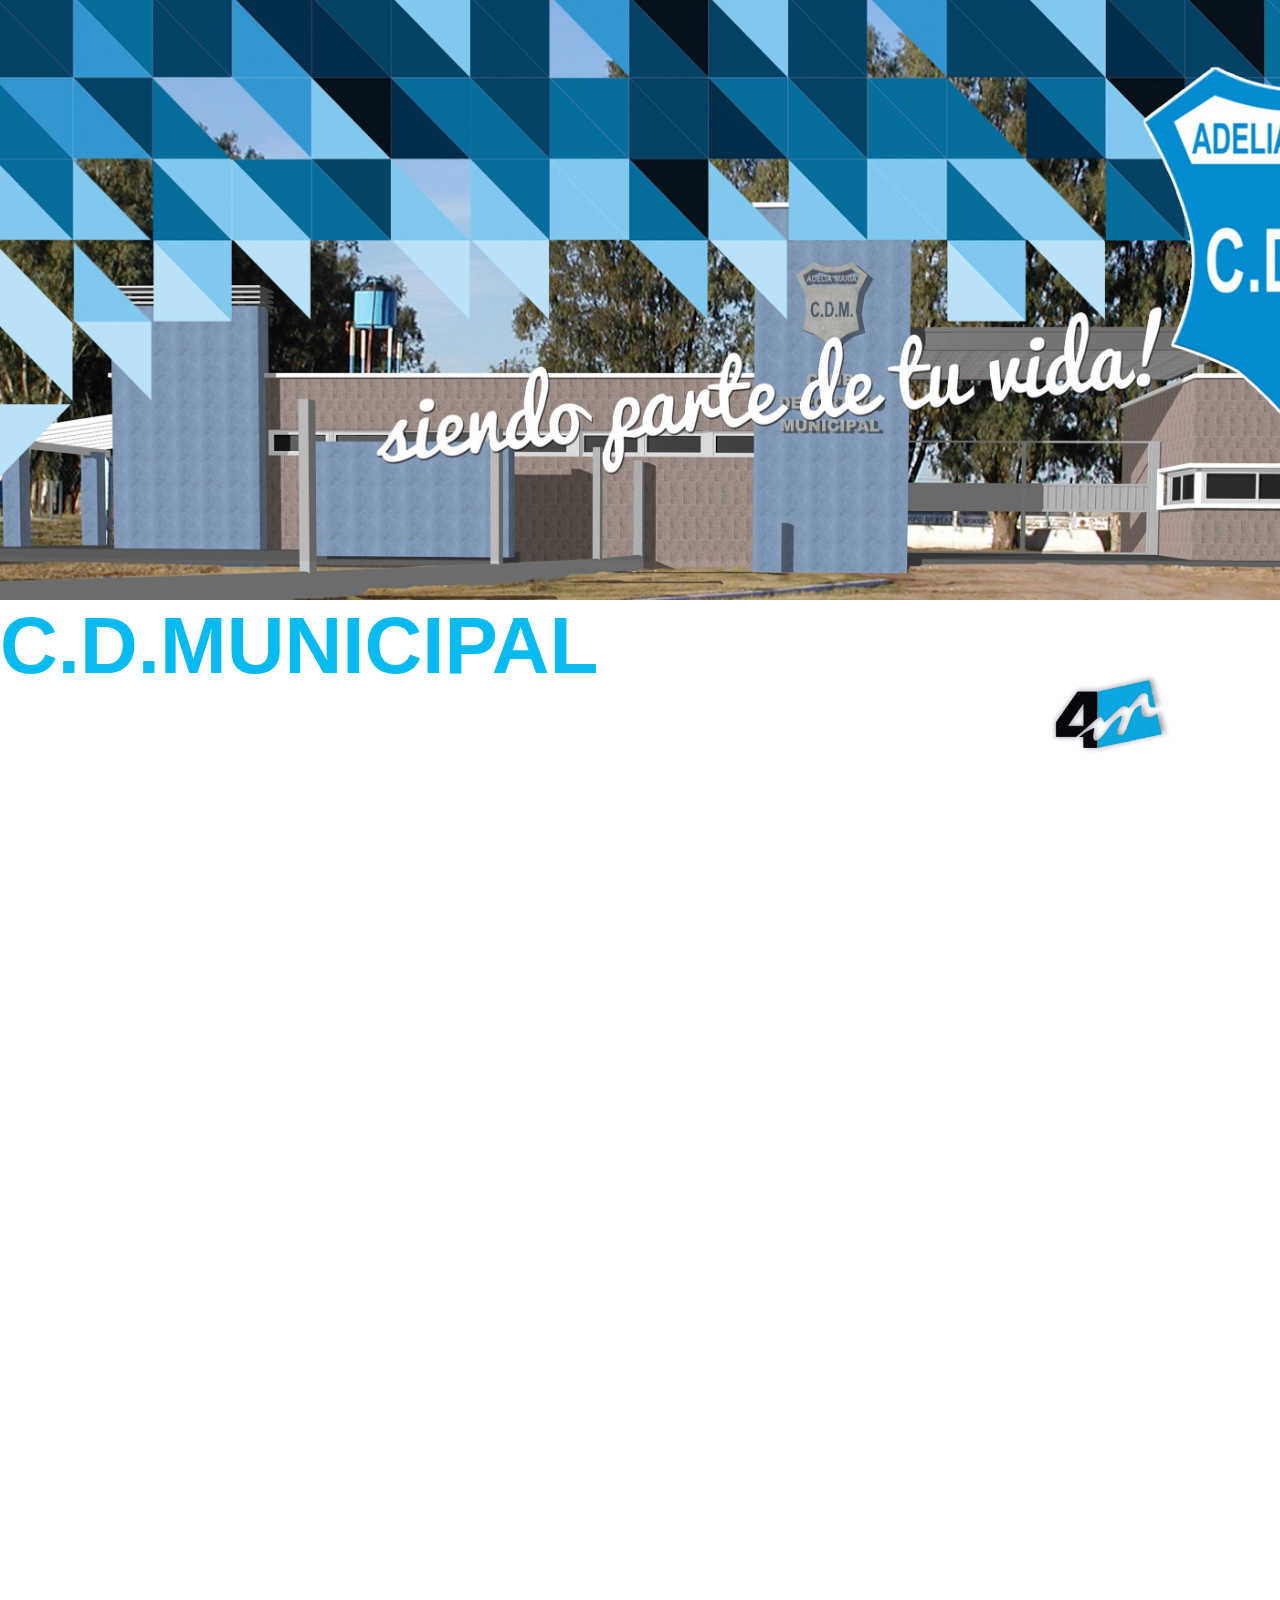
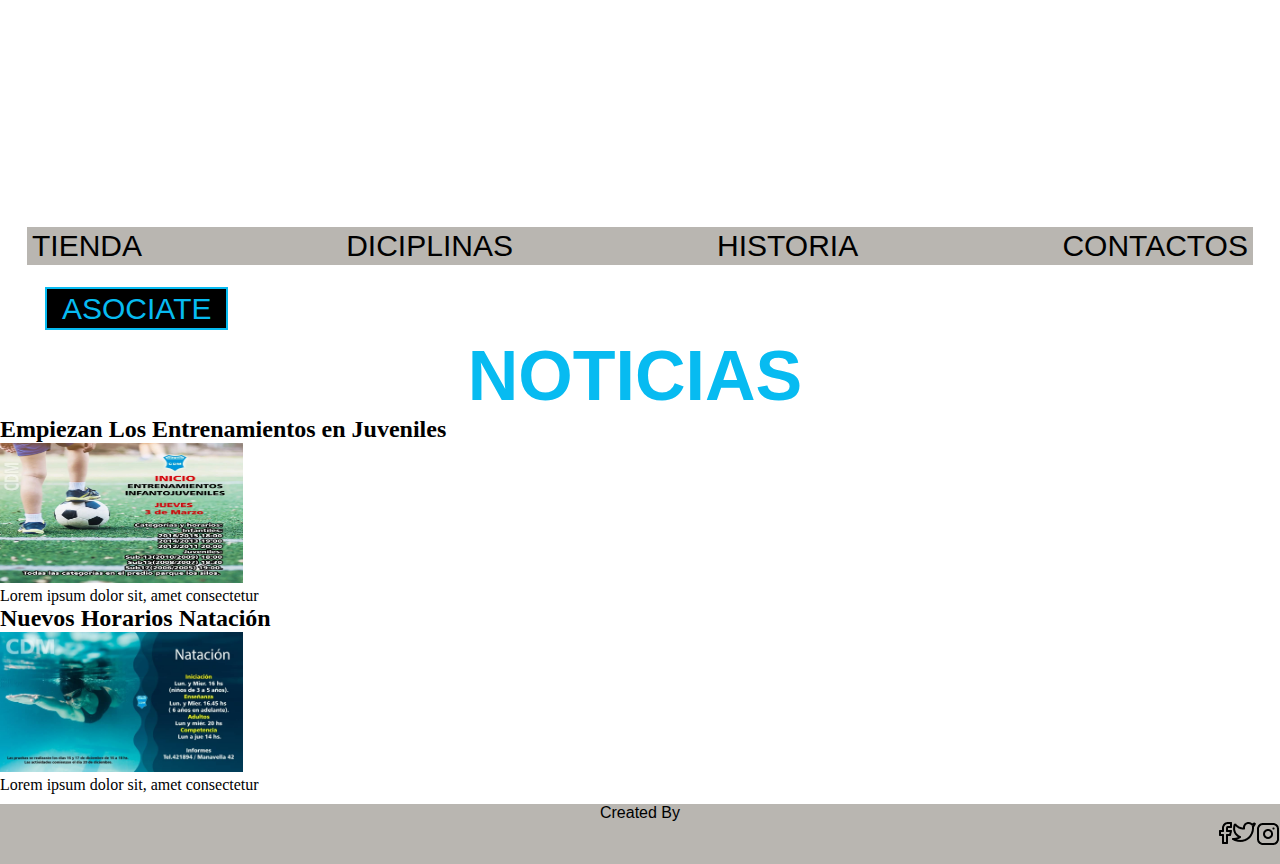
<file: index.html>
<!DOCTYPE html>
<html lang="en">
  <head>
    <meta charset="UTF-8" />
    <meta http-equiv="X-UA-Compatible" content="IE=edge" />
    <meta name="viewport" content="width=device-width, initial-scale=1.0" />
    <title>CDM</title>
    <link rel="stylesheet" href="./css/style.css">
    <link rel="shortcut icon" href="./assets/img/cdm.jpg" type="image/x-icon">
  </head>
  <body>
    <header>
      <div class="portadaTitulo">
        <img class="porTada" src="./assets/img/portada.jpg" alt="" />
        <h1 class="tiTulo">C.D.MUNICIPAL</h1>
        <img class="cuaTrom" src="./assets/img/4M.jpg" alt="" />
      </div>
      <nav>
        <ul class="barraNav">
          <li><a href="./pages/tienda.html">TIENDA</a></li>
          <li><a href="./pages/diciplinas.html">DICIPLINAS</a></li>
          <li><a href="">HISTORIA</a></li>
          <li><a href="./pages/contacto.html">CONTACTOS</a></li>
        </ul>
      </nav>
      <div>
        <a class="asoCiate" href="./pages/asociate.html">ASOCIATE</a>
      </div>
    </header>
    <main>
      <section class="notiCias">
        <h1>NOTICIAS</h1>
        <section>
            <article>
                <h2>Empiezan Los Entrenamientos en Juveniles</h2>
                <div>
                    <img class="noticiaUno" src="./assets/img/noticia 1.jpg" alt="">
                    <p>Lorem ipsum dolor sit, amet consectetur </p>
                </div>  
            </article>
            <article>
                <h2>Nuevos Horarios Natación</h2>
                <div>
                    <img class="noticiaDos" src="./assets/img/noticia 2.jpg" alt="">
                    <p>Lorem ipsum dolor sit, amet consectetur </p>
                </div>  
            </article>
        </section>
      </section>
    </main>
    <footer>
        <p>Created By</p>
        <section>
            <ul class="redesSociales">
                <li><a href=""><img src="./assets/img/face.png" alt=""></a></li>
                <li><a href=""><img src="./assets/img/tw.png" alt=""></a></li>
                <li><a href=""><img src="./assets/img/instagram (1).png" alt=""></a></li>
            </ul>
        </section>
    </footer>
  </body>
</html>
</file>
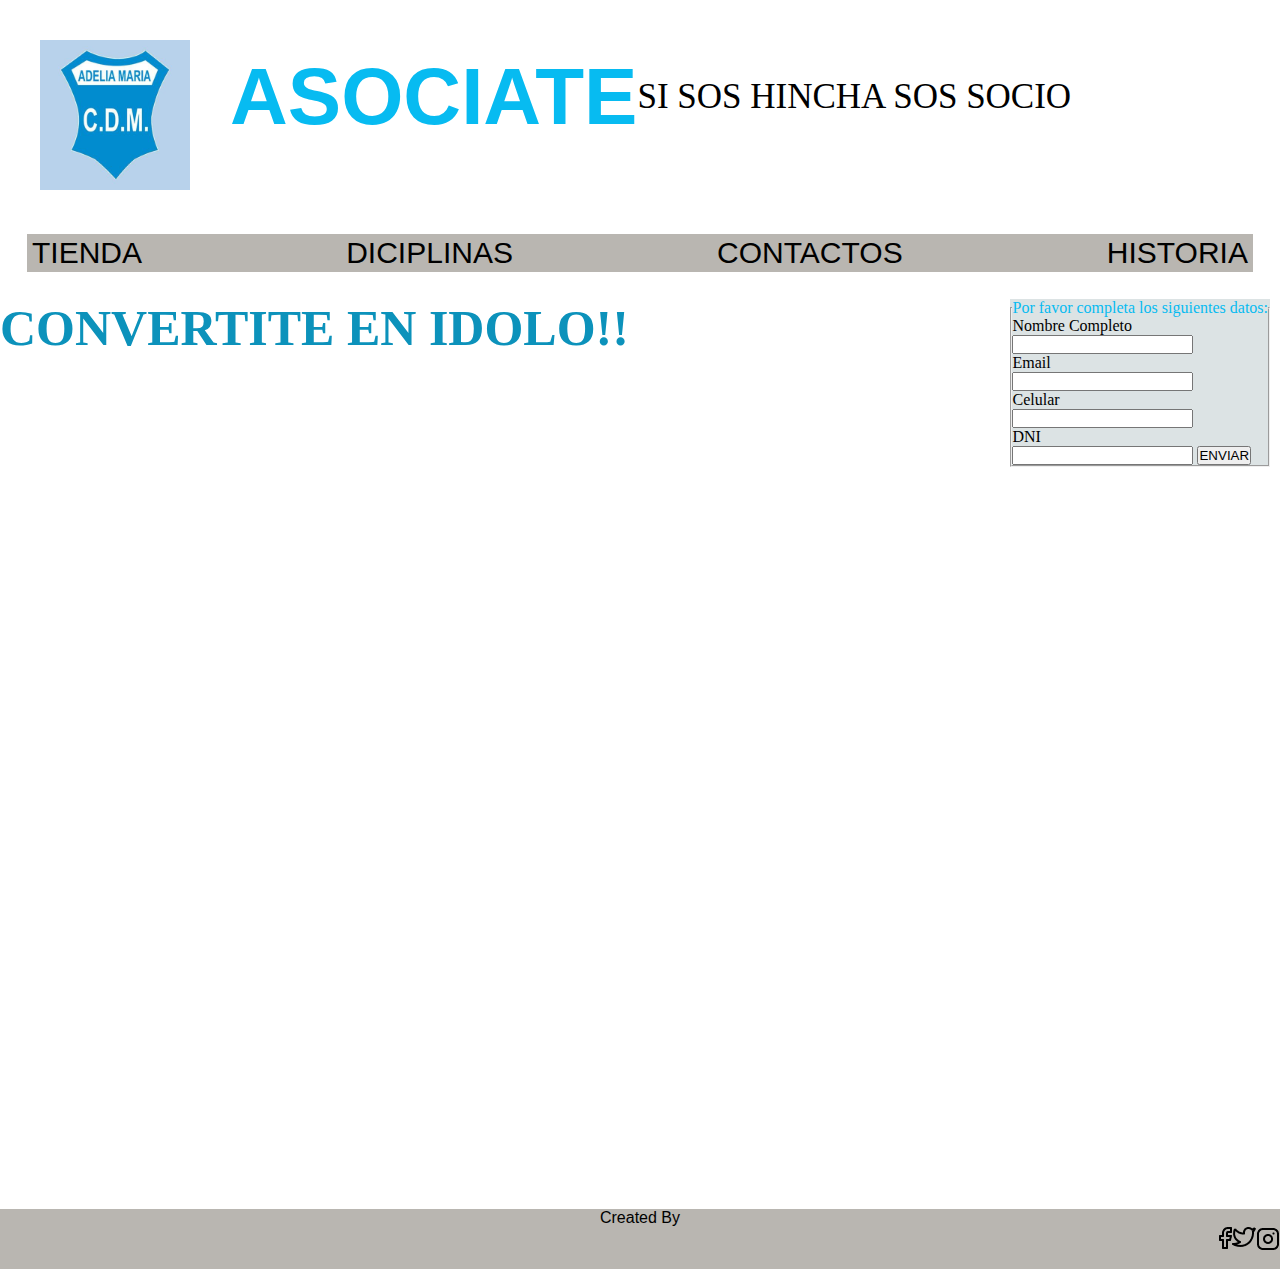
<file: pages/asociate.html>
<!DOCTYPE html>
<html lang="en">
  <head>
    <meta charset="UTF-8" />
    <meta http-equiv="X-UA-Compatible" content="IE=edge" />
    <meta name="viewport" content="width=device-width, initial-scale=1.0" />
    <title>Asociate</title>
    <link rel="stylesheet" href="../css/style.css" />
    <link rel="shortcut icon" href="../assets/img/cdm.jpg" type="image/x-icon">
  </head>
  <body>
    <header>
      <div class="portadaAsoc">
        <a href="../index.html"><img src="../assets/img/cdm.jpg" alt="" /></a>
        <h1 class="tituloTienda">ASOCIATE</h1>
        <p class="fraseAsoc">SI SOS HINCHA SOS SOCIO</p>
      </div>
      <div>
        <nav>
          <ul class="barraNav">
            <li><a href="../pages/tienda.html">TIENDA</a></li>
            <li><a href="../pages/diciplinas.html">DICIPLINAS</a></li>
            <li><a href="../pages/contacto.html">CONTACTOS</a></li>
            <li><a href="">HISTORIA</a></li>
          </ul>
        </nav>
      </div>
    </header>
    <main>
      <div class="formularioImag">
        <h1 class="convertiteIdolo">CONVERTITE EN IDOLO!!</h1>
        <div>
          <form class="formuLario" action="" method="post">
            <fieldset>
              <legend class="tituloForm">Por favor completa los siguientes datos:</legend>
              <label for="nombre">
                <p>Nombre Completo</p>
                <input type="text" id="nombre" />
              </label>
              <label for="email">
                <p>Email</p>
                <input type="email" id="email" />
              </label>
              <label for="celular">
                <p>Celular</p>
                <input type="number" id="celular" />
              </label>
              <label for="dni">
                <p>DNI</p>
                <input type="number" id="dni" />
              </label>
              <button>ENVIAR</button>
            </fieldset>
          </form>
        </div>
      </div>
    </main>
    <footer>
      <p>Created By</p>
      <section>
        <ul class="redesSociales">
          <li><a href=""><img src="../assets/img/face.png" alt="" ></a></li>
          <li><a href=""><img src="../assets/img/tw.png" alt="" ></a></li>
          <li><a href=""><img src="../assets/img/instagram (1).png" alt="" ></a></li>
        </ul>
      </section>
    </footer>
  </body>
</html>
</file>
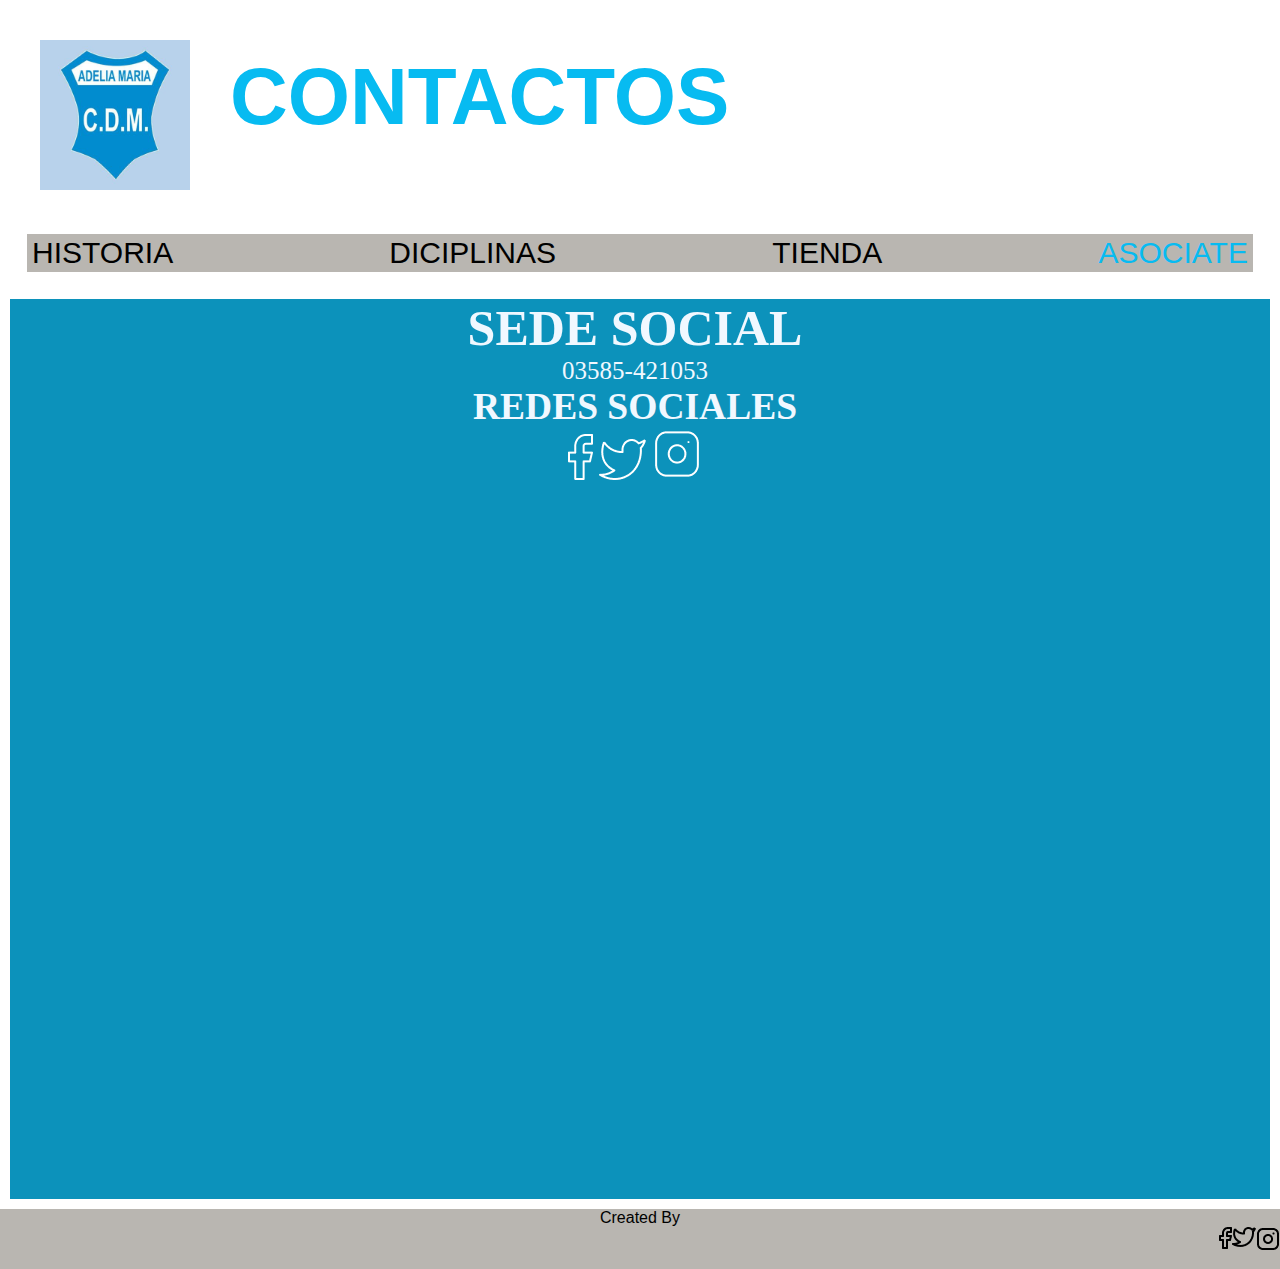
<file: pages/contacto.html>
<!DOCTYPE html>
<html lang="en">
  <head>
    <meta charset="UTF-8" />
    <meta http-equiv="X-UA-Compatible" content="IE=edge" />
    <meta name="viewport" content="width=device-width, initial-scale=1.0" />
    <title>Contactos</title>
    <link rel="stylesheet" href="../css/style.css" />
    <link
      rel="shortcut icon"
      href="../assets/img/cdm.jpg"
      type="image/x-icon"
    />
  </head>
  <body>
    <header>
        <div class="encabezadoTienda">
            <a href="../index.html"><img  src="../assets/img/cdm.jpg" alt="" /></a>
            <h1 class="tituloTienda">CONTACTOS</h1>
        </div>
        
      <div>
         <nav>
          <ul class="barraNav">
            <li><a href="">HISTORIA</a></li>
            <li><a href="../pages/diciplinas.html">DICIPLINAS</a></li>
            <li><a href="../pages/tienda.html">TIENDA</a></li>
            <li><a class="asociateTienda" href="../pages/asociate.html">ASOCIATE</a></li>
          </ul>
        </nav>
      </div>
    </header>
    <main class="conTacto">
        <div class="sedeSocial">
            <h1>SEDE SOCIAL</h1>
            <P>03585-421053</P>
        </div>
        <div class="redesContacto">
            <H2>REDES SOCIALES</H2>
            <img class="reDes" src="../assets/img/fb blanco.png" alt="">
            <img class="reDes" src="../assets/img/tw blanco.png" alt="">
            <img class="reDes" src="../assets/img/inta blanco.png" alt="">
        </div>
    </main>
    <footer>
      <p>Created By</p>
      <section>
        <ul class="redesSociales">
          <li><a href=""><img src="../assets/img/face.png" alt="" /></a></li>
          <li><a href=""><img src="../assets/img/tw.png" alt="" /></a></li>
          <li><a href=""><img src="../assets/img/instagram (1).png" alt="" /></a> </li>
        </ul>
      </section>
    </footer>
  </body>
</html>
</file>
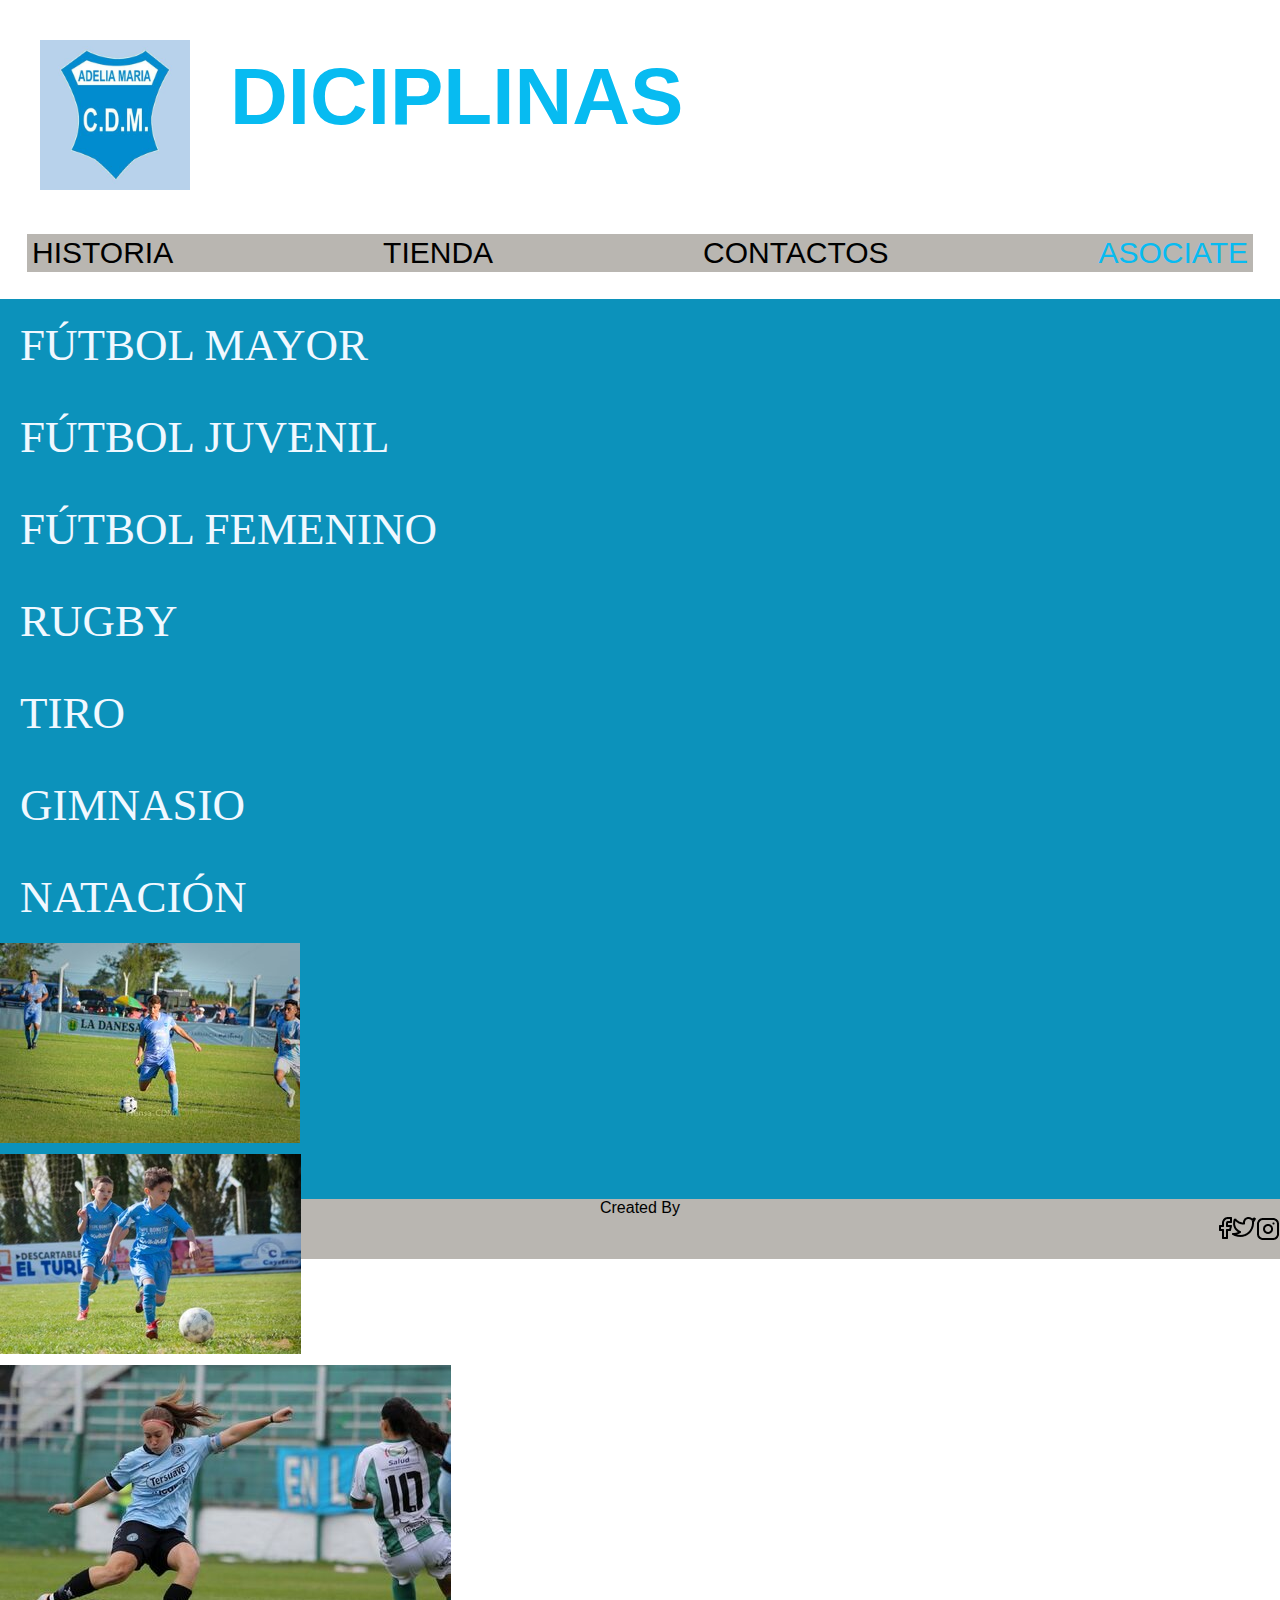
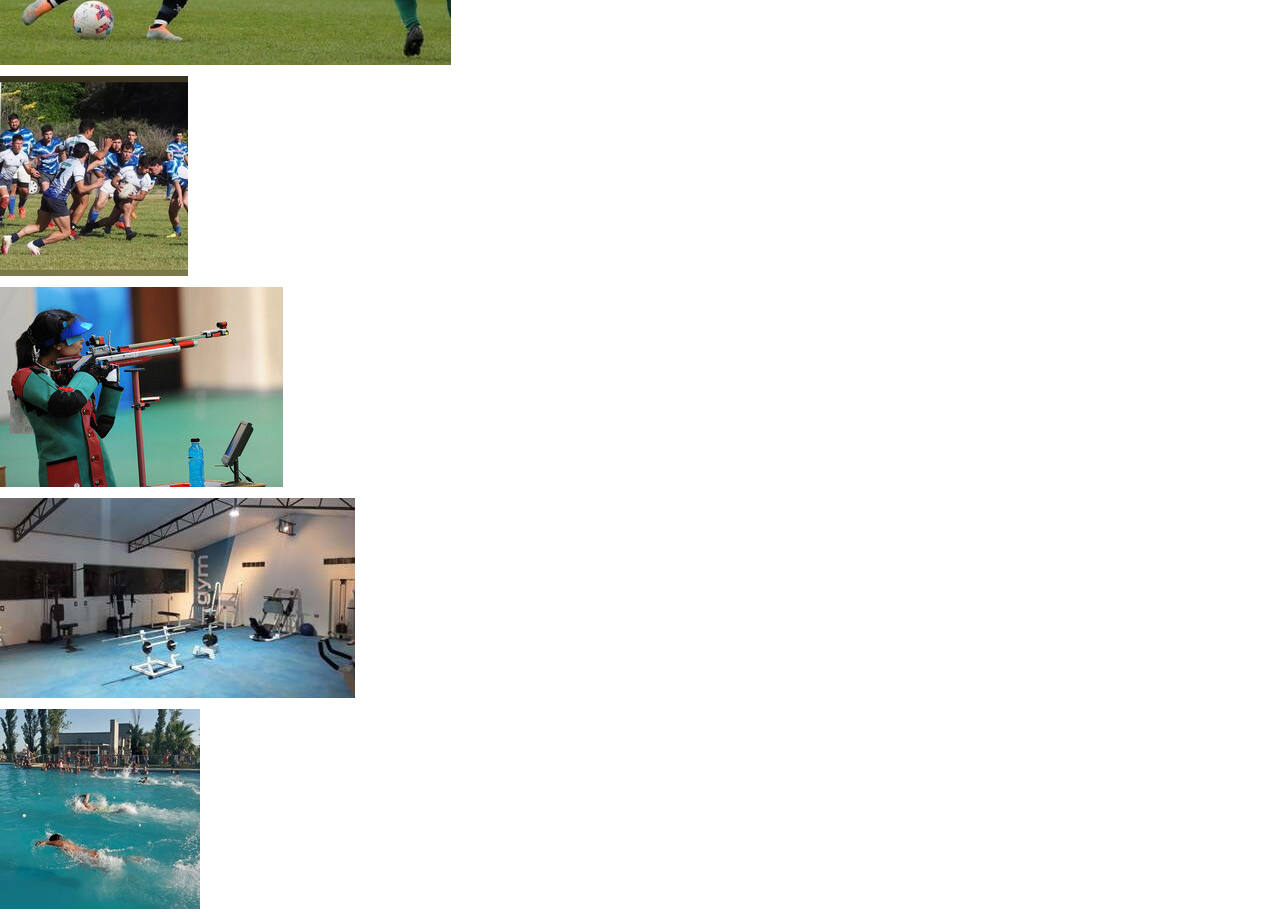
<file: pages/diciplinas.html>
<!DOCTYPE html>
<html lang="en">
  <head>
    <meta charset="UTF-8" />
    <meta http-equiv="X-UA-Compatible" content="IE=edge" />
    <meta name="viewport" content="width=device-width, initial-scale=1.0" />
    <title>Diciplinas</title>
    <link rel="stylesheet" href="../css/style.css" />
    <link rel="shortcut icon" href="../assets/img/cdm.jpg" type="image/x-icon">
  </head>
  <body>
    <header>
      <div class="encabezadoTienda">
        <a href="../index.html"><img src="../assets/img/cdm.jpg" alt="" /></a>
        <h1 class="tituloTienda">DICIPLINAS</h1>
      </div>
      <div>
        <nav>
          <ul class="barraNav">
            <li><a href="">HISTORIA</a></li>
            <li><a href="../pages/tienda.html">TIENDA</a></li>
            <li><a href="../pages/contacto.html">CONTACTOS</a></li>
            <li><a class="asociateTienda" href="../pages/asociate.html">ASOCIATE</a></li>
          </ul>
        </nav>
      </div>
    </header>
    <main class="diciPlinas">
      <div>
        <ol>
          <li class="listaDep"><p>FÚTBOL MAYOR</p></li>
          <li class="listaDep"><p>FÚTBOL JUVENIL</p></li>
          <li class="listaDep"><p>FÚTBOL FEMENINO</p></li>
          <li class="listaDep"><p>RUGBY</p></li>
          <li class="listaDep"><p>TIRO</p></li>
          <li class="listaDep"><p>GIMNASIO</p></li>
          <li class="listaDep"><p>NATACIÓN</p></li>
      </ol>
      <ul>
        <li class="imagDep"><img src="../assets/img.diciplinas/futbolmay.jpg" alt=""></li>
        <li class="imagDep"><img src="../assets/img.diciplinas/futboljuv.jpg" alt=""></li>
        <li class="imagDep"><img src="../assets/img.diciplinas/futbolfem.jpg" alt=""></li>
        <li class="imagDep"><img src="../assets/img.diciplinas/rug.jpg" alt=""></li>
        <li class="imagDep"><img src="../assets/img.diciplinas/tiro.jpg" alt=""></li>
        <li class="imagDep"><img src="../assets/img.diciplinas/gym.jpg" alt=""></li>
        <li class="imagDep"><img src="../assets/img.diciplinas/nat.jpg" alt=""></li>
      </ul>
      </div>
    </main>
    <footer>
        <p>Created By</p>
        <section>
            <ul class="redesSociales">
                <li><a href=""><img src="../assets/img/face.png" alt=""></a></li>
                <li><a href=""><img src="../assets/img/tw.png" alt=""></a></li>
                <li><a href=""><img src="../assets/img/instagram (1).png" alt=""></a></li>
            </ul>
        </section>
    </footer>
  </body>
</html>
</file>
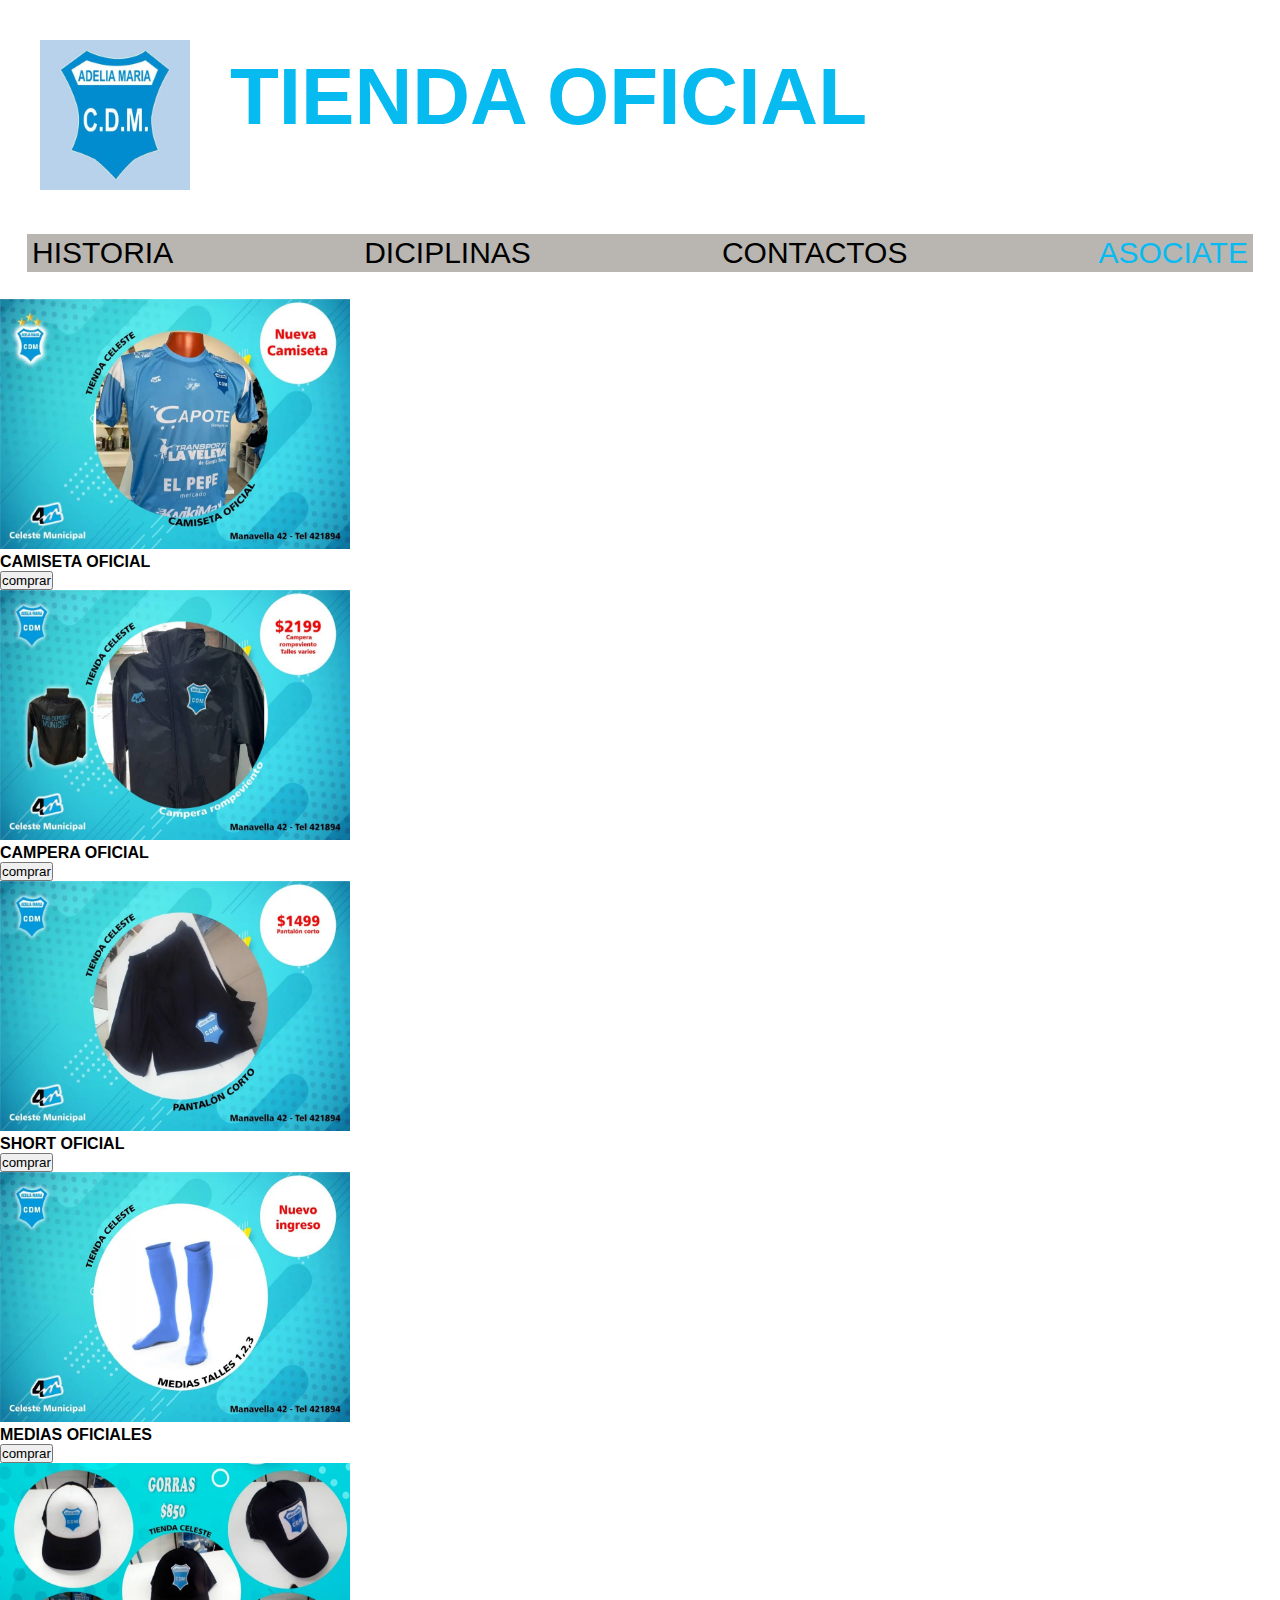
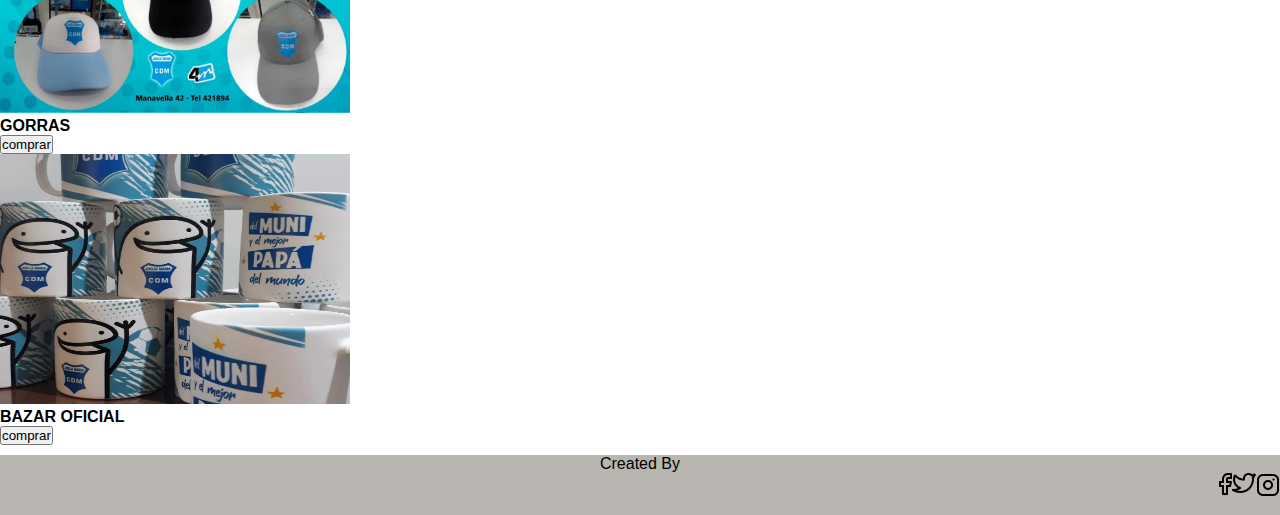
<file: pages/tienda.html>
<!DOCTYPE html>
<html lang="en">
  <head>
    <meta charset="UTF-8" />
    <meta http-equiv="X-UA-Compatible" content="IE=edge" />
    <meta name="viewport" content="width=device-width, initial-scale=1.0" />
    <title>Tienda</title>
    <link rel="stylesheet" href="../css/style.css" />
    <link rel="shortcut icon" href="../assets/img/cdm.jpg" type="image/x-icon">
  </head>
  <body>
    <header>
        <div class="encabezadoTienda">
            <a href="../index.html"><img  src="../assets/img/cdm.jpg" alt="" /></a>
            <h1 class="tituloTienda">TIENDA OFICIAL</h1>
        </div>
        
      <div>
         <nav>
          <ul class="barraNav">
            <li><a href="">HISTORIA</a></li>
            <li><a href="../pages/diciplinas.html">DICIPLINAS</a></li>
            <li><a href="../pages/contacto.html">CONTACTOS</a></li>
            <li><a class="asociateTienda" href="../pages/asociate.html">ASOCIATE</a></li>
          </ul>
        </nav>
      </div>
    </header>
    <main class="fondoTienda">
      <section>
        <div>
            <img class="productosTienda" src="../assets/img/9.jpg" alt="">
            <div>
                <p class="titulosProd">CAMISETA OFICIAL</p>
                <button>comprar</button>
            </div>
        </div>
        <div>
            <img class="productosTienda" src="../assets/img/87.jpg">
            <div>
                <p class="titulosProd">CAMPERA OFICIAL</p>
                <Button>comprar</BUtton>
            </div>
        </div>
        <div>
            <img class="productosTienda" src="../assets/img/6.jpg">
            <div>
                <p class="titulosProd" >SHORT OFICIAL</p>
                <button>comprar</button>
            </div>
        </div>
        <div>
            <img class="productosTienda" src="../assets/img/5.jpg" alt="">
            <div>
                <p class="titulosProd" >MEDIAS OFICIALES</p>
                <button>comprar</button>
            </div>
        </div>
        <div>
            <img class="productosTienda" src="../assets/img/56.jpg" alt="">
            <div>
                <p class="titulosProd" >GORRAS</p>
                <button>comprar</button>
            </div>
        </div>
        <div>
            <img class="productosTienda" src="../assets/img/7.jpg" alt="">
            <div>
                <p class="titulosProd" >BAZAR OFICIAL</p>
                <button>comprar</button>
            </div>
        </div>
      </section>
    </main>
    <footer>
      <p>Created By</p>
      <section>
        <ul class="redesSociales">
          <li><a href=""><img src="../assets/img/face.png" alt="" /></a></li>
          <li><a href=""><img src="../assets/img/tw.png" alt="" /></a></li>
          <li><a href=""><img src="../assets/img/instagram (1).png" alt="" /></a></li>
        </ul>
      </section>
    </footer>
  </body>
</html>
</file>
<file: css/style.css>
*{
    margin: 0%;
    padding: 0%;
    box-sizing: border-box;
    }
.porTada{
    width: 1495px;
    height: 600px;
    margin: 0%;
    grid-area: portada;
    }
.tiTulo{
    color: rgb(7, 187, 241);
    font-family: Arial, Helvetica, sans-serif;
    font-size: 80px;
    grid-area: titulo;
}
.cuaTrom{
    width: 150px;
    height: 150px;
    float: right;
    grid-area: 4m;
}
.portadaTitulo{
    display: grid;
    grid-template-areas: 
    "portada portada portada"
    "titulo titulo 4m";
    grid-template-columns: 1fr 1fr 1fr;
    grid-template-rows: 1fr 1fr 1fr;
}
.barraNav{
    background-color: rgb(185, 182, 177);
    display: flex;
    justify-content: space-between;
    font-size: 30px;
    font-weight: 500;
    gap: 10px;
    margin: 3vh;
    padding: 2px 5px 2px 5px;
    }

ul{
    list-style: none;
}
a{
    text-decoration: none;
    color: black;
    font-family:'Franklin Gothic Medium', 'Arial Narrow', Arial, sans-serif
}
.asoCiate{
    color: rgb(7, 187, 241);
    background-color: black;
    font-size: 30px;
    border: 2px solid rgb(7, 187, 241);
    padding: 3px 15px 3px 15px;
    margin: 10vh 0vh 0vh 5vh;
    

}
section h1{
    color: rgb(7, 187, 241);
    font-family: 'Franklin Gothic Medium', 'Arial Narrow', Arial, sans-serif;
    font-size: 70px;
    display:flex;
    justify-content: center;
    }
.noticiaUno{
    width: 243px;
    height: 140px;
}
.noticiaDos{
    width: 243px;
    height: 140px;
}

footer{
    background-color: rgb(185, 182, 177);
    height: 60px;
    margin: 0%;
    max-width: 100%;
    }
footer p{
    color: black;
    font-family: Verdana, Geneva, Tahoma, sans-serif;
    display: flex;
    justify-content: center;
    
}
.redesSociales{
    display: flex;
    flex-direction: row;
    justify-content: right;
}


/* TIENDA **/
.encabezadoTienda{
    display: flex;
    flex-direction: row;
    margin-bottom: 40px;
    align-items: center;
}
header img{
    width: 150px;
    height: 150px;
    margin: 40px 40px 0px 40px;
}

.tituloTienda{
    color: rgb(7, 187, 241);
    font-family: Arial, Helvetica, sans-serif;
    font-size: 80px;
    text-align: center;
    }
.asociateTienda{
    color: rgb(7, 187, 241);
}
.fondoTienda{
    background-image: url(https://scontent.fcor10-3.fna.fbcdn.net/v/t39.30808-6/276989234_2585844618215240_5545074541453930424_n.jpg?_nc_cat=102&ccb=1-7&_nc_sid=730e14&_nc_ohc=QoYC7iluWVYAX_KlnOp&_nc_ht=scontent.fcor10-3.fna&oh=00_AT-CaK01ExLsHIyXJuokwPwl6PCmzpqx1HWohWJk1rwYiw&oe=63377BE2);
    background-repeat: no-repeat;
    background-size:1500px 1800px;
}
.productosTienda{
    width: 350px;
    height: 250px;
}
.titulosProd{
    color: black;
    font-family: Arial, Helvetica, sans-serif;
    font-weight: bold;
}
/*ASOCIATE**/
.portadaAsoc{
    display: flex;
    flex-direction: row;
    margin-bottom: 40px;
    align-items: center;
}
.fraseAsoc{
    font-family:'Times New Roman', Times, serif;
    font-size: 35px;
    text-align: center;
}
main{
    padding-right: 10px;
    margin-top: 10px;
    margin-bottom: 10px;
    display: block;
}
.convertiteIdolo{
    background-image: url(https://scontent.fcor10-4.fna.fbcdn.net/v/t39.30808-6/275332153_2573806876085681_1879780663002859168_n.jpg?_nc_cat=111&ccb=1-7&_nc_sid=730e14&_nc_ohc=yiQURTWvlOwAX8hDo0Q&_nc_ht=scontent.fcor10-4.fna&oh=00_AT_cFVspdOasXCsmoxG-D7j0BlRIYwdQ_12kC01a_3Cc1w&oe=63361671);
    background-repeat: no-repeat;
    background-size: 700px 500px;
    font-size: 50px;
    color: rgb(12, 146, 187);
    text-shadow: black;
}
.formularioImag{
    height: 100vh;
    display: flex;
    justify-content: space-between;
}
.formuLario{
    background-color: rgba(211, 220, 221, 0.795);
    }
.tituloForm{
    color: rgb(7, 187, 241);
}
/*DICIPLINAS**/
.diciPlinas{
    background-color: rgb(12, 146, 187);
    height: 100vh;
    margin: auto;
    color: aliceblue;
    font-size: 45px;
    font-family:'Times New Roman', Times, serif;
    }
.listaDep{
    padding: 20px;
    list-style: none;
}
/*CONTACTOS**/
.conTacto{
    background-color: rgb(12, 146, 187);
    height: 100vh;
    margin: 10px;
    color: aliceblue;
    font-size: 25px;
    font-family: 'Times New Roman', Times, serif;
    text-align: center;
    }

.reDes{
    color: aliceblue;
    align-items: center;
}
</file>
